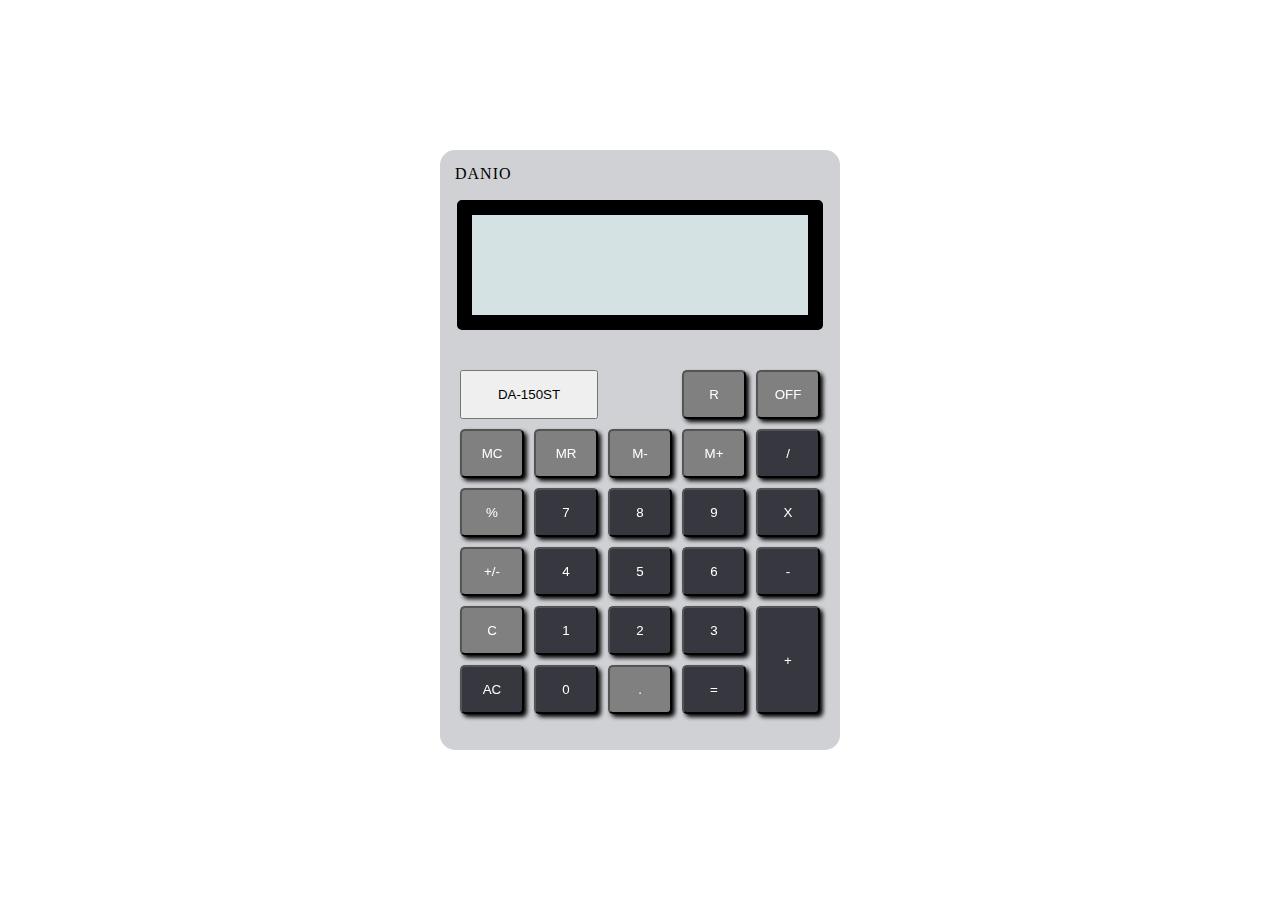
<file: Foundations/js-calculator/index.html>
<!DOCTYPE html>
<html lang="en">

<head>
    <meta charset="UTF-8">
    <meta http-equiv="X-UA-Compatible" content="IE=edge">
    <meta name="viewport" content="width=device-width, initial-scale=1.0">
    <link rel="stylesheet" href="./style.css">

    <title>JS - Basic Calculator</title>
</head>

<body>
    <div class="container">
        <div class="calculator">
            <div class="calc-name">
                <p>DANIO</p>
            </div>
            <div class="screen">
                <div class="result">

                </div>
            </div>
            <div class="rows">
                <button class="model">
                    DA-150ST
                </button>
                <button class="root disabled">
                    R
                </button>
                <button class="off disabled">
                    OFF
                </button>
                <button class="mc disabled">
                    MC
                </button>
                <button class="mr disabled">
                    MR
                </button>
                <button class="m-minus disabled">
                    M-
                </button>
                <button class="m-plus disabled">
                    M+
                </button>
                <button class="divide">
                    /
                </button>
                <button class="percentage disabled">
                    %
                </button>
                <button class="seven">
                    7
                </button>
                <button class="eight">
                    8
                </button>
                <button class="nine">
                    9
                </button>
                <button class="multiply">
                    X
                </button>
                <button class="plusminus disabled">
                    +/-
                </button>
                <button class="four">
                    4
                </button>
                <button class="five">
                    5
                </button>
                <button class="six">
                    6
                </button>
                <button class="minus">
                    -
                </button>
                <button class="c disabled">
                    C
                </button>
                <button class="one">
                    1
                </button>
                <button class="two">
                    2
                </button>
                <button class="three">
                    3
                </button>
                <button class="plus">
                    +
                </button>
                <button class="ac">
                    AC
                </button>
                <button class="zero">
                    0
                </button>
                <button class="dot disabled">
                    .
                </button>
                <button class="equals">
                    =
                </button>
            </div>
        </div>
    </div>
    <script src="./calc.js"></script>
</body>

</html>
</file>
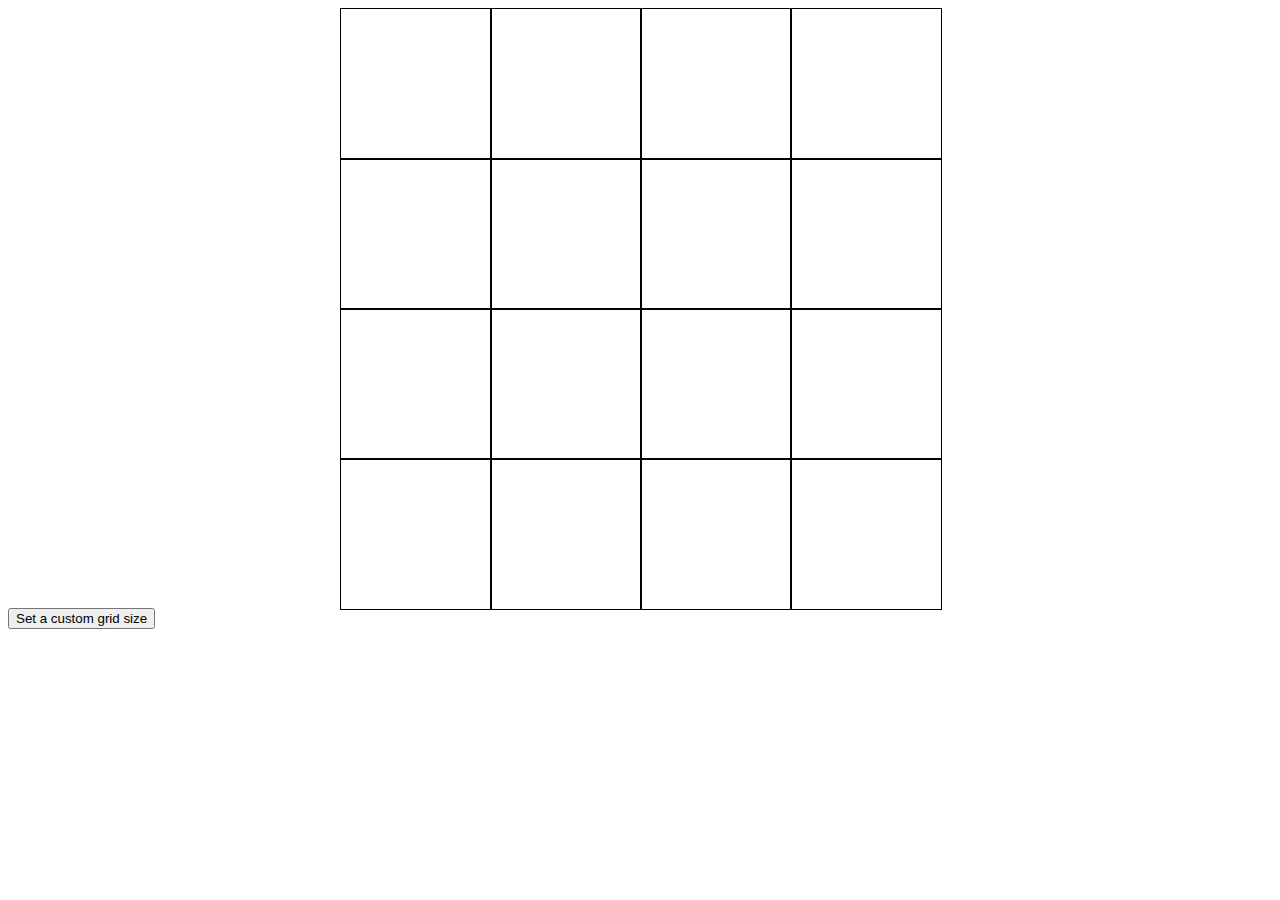
<file: Foundations/js-etch-a-sketch/index.html>
<!DOCTYPE html>
<html lang="en">

<head>
    <meta charset="UTF-8">
    <meta http-equiv="X-UA-Compatible" content="IE=edge">
    <meta name="viewport" content="width=device-width, initial-scale=1.0">
    <title>JS Etch-a-Sketch</title>
</head>

<body>
    <div class="root">
    </div>
    <button onclick="getUserGridSize()">Set a custom grid size</button>
    <script src="./etch.js"></script>
</body>

</html>
</file>
<file: Foundations/js-calculator/style.css>
/* 
LCD: #d4e2e3 
Buttons: #37373f
C/AC: #965268
*/

* {
    margin: 0;
    padding: 0;
}

.container {
    height: 100vh;
    display: flex;
    justify-content: center;
    align-items: center;
}

.calculator {
    width: 400px;
    height: 600px;
    background-color: #d0d1d5;
    border-radius: 15px;
}

.calc-name {
    margin: auto;
    height: 50px;
}

.calc-name p {
    padding: 15px;
    letter-spacing: 1px;
}

.screen {
    background-color: #d4e2e3;
    width: 84%;
    height: 100px;
    border: 15px solid black;
    border-radius: 5px;
    margin: auto;
    text-align: right;
    font-size: 62px;
    display: flex;
    align-items: center;
    justify-content: flex-end;
}

.result {
    display: flex;
    margin-right: 20px;
}

.err {
    margin: 15px 10px 0 0;
    font-size: 24px;
}

.rows {
    margin: 40px 20px;
    display: grid;
    grid-template-columns: repeat(5, 1fr);
    grid-template-rows: repeat(6, 1fr);
    grid-gap: 10px;
    box-shadow: 2px;
}

.model {
    grid-column: 1 / span 2;
}

.rows button:not(:first-child) {
    color: #FFFFFF;
    padding: 15px;
    text-align: center;
    border-radius: 5px;
    background-color: #37373f;
    filter: drop-shadow(3px 3px 2px black);
}

button:active {
    transform: translateY(3px);
}

.disabled {
    background-color: grey !important;
    transform: translateY(0px) !important;
}

.root {
    grid-column: 4;
}

.off {
    grid-column: 5;
}

.plus {
    grid-column: 5;
    grid-row: 5 / span 2;
}
</file>
